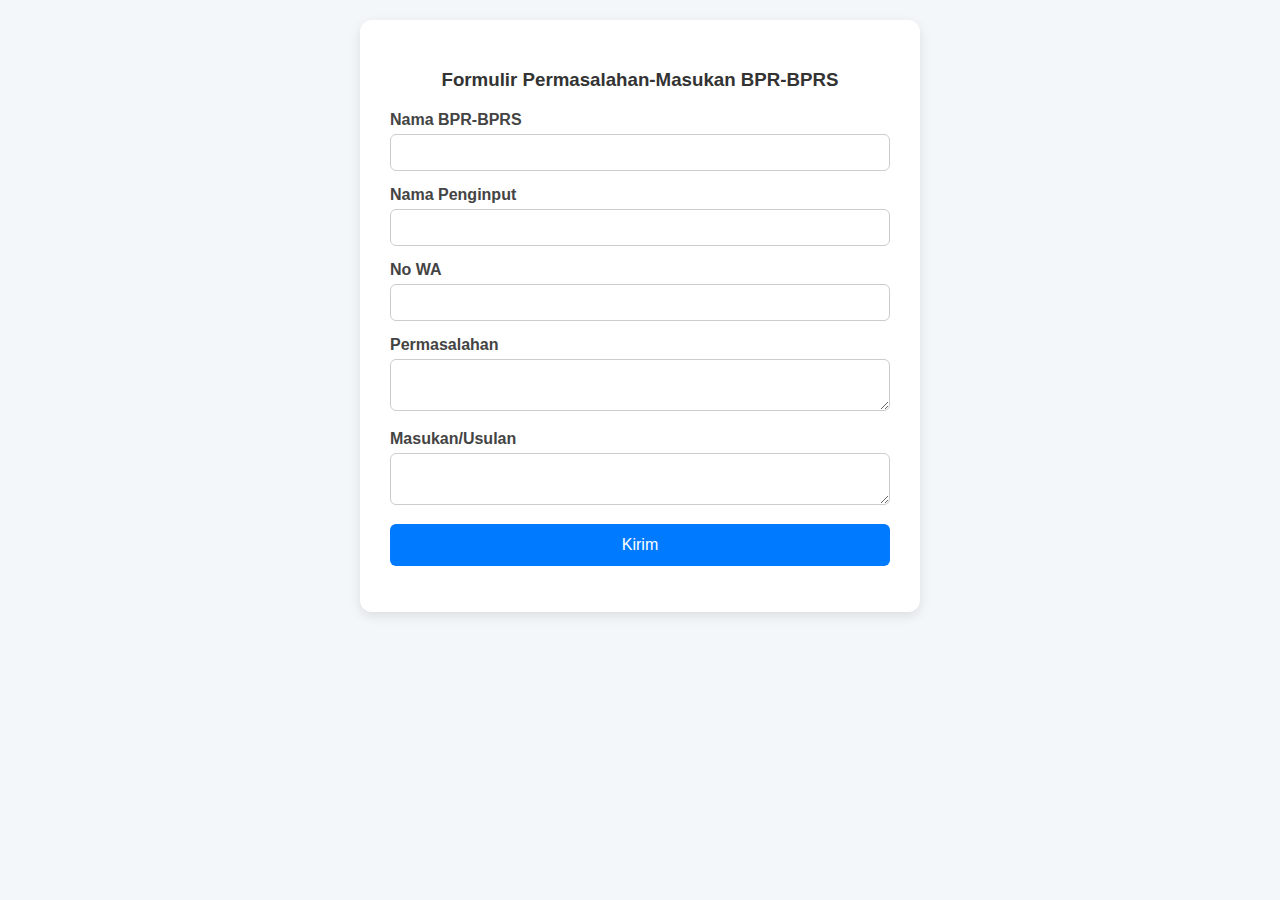
<file: index.html>
<!DOCTYPE html>
<html lang="id">
<head>
  <meta charset="UTF-8" />
  <meta name="viewport" content="width=device-width, initial-scale=1.0"/>
  <title>Formulir BPR-BPRS</title>
  <link rel="stylesheet" href="styles.css" />
</head>
<body>
  <div class="container">
    <h3>Formulir Permasalahan-Masukan BPR-BPRS</h3>

    <form id="formInput">
      <label>Nama BPR-BPRS
        <input type="text" name="bprName" required />
      </label>

      <label>Nama Penginput
        <input type="text" name="penginput" required />
      </label>

      <label>No WA
        <input type="tel" name="noWA" required />
      </label>

      <label>Permasalahan
        <textarea name="permasalahan" required></textarea>
      </label>

      <label>Masukan/Usulan
        <textarea name="usulan" required></textarea>
      </label>

      <button type="submit">Kirim</button>
    </form>
    <p id="response"></p>
  </div>


  <!-- TAMBAHKAN DI HTML ANDA -->
<style>
  #progressWrapper {
    display: none;
    margin-top: 8px;
  }
  #progressBar {
    width: 0%;
    height: 6px;
    background: #22c55e;
    transition: width .2s;
  }
  @keyframes blinkGreen {
    0%,100% { color: #16a34a; }
    50%      { color: transparent; }
  }
  .blinkGreen {
    animation: blinkGreen .5s ease 6;   /* 6 = 3x on/off */
  }
</style>

<div id="progressWrapper">
  <div id="progressBar"></div>
</div>
<div id="response"></div>
  <script src="script.js"></script>
</body>
</html>
</file>
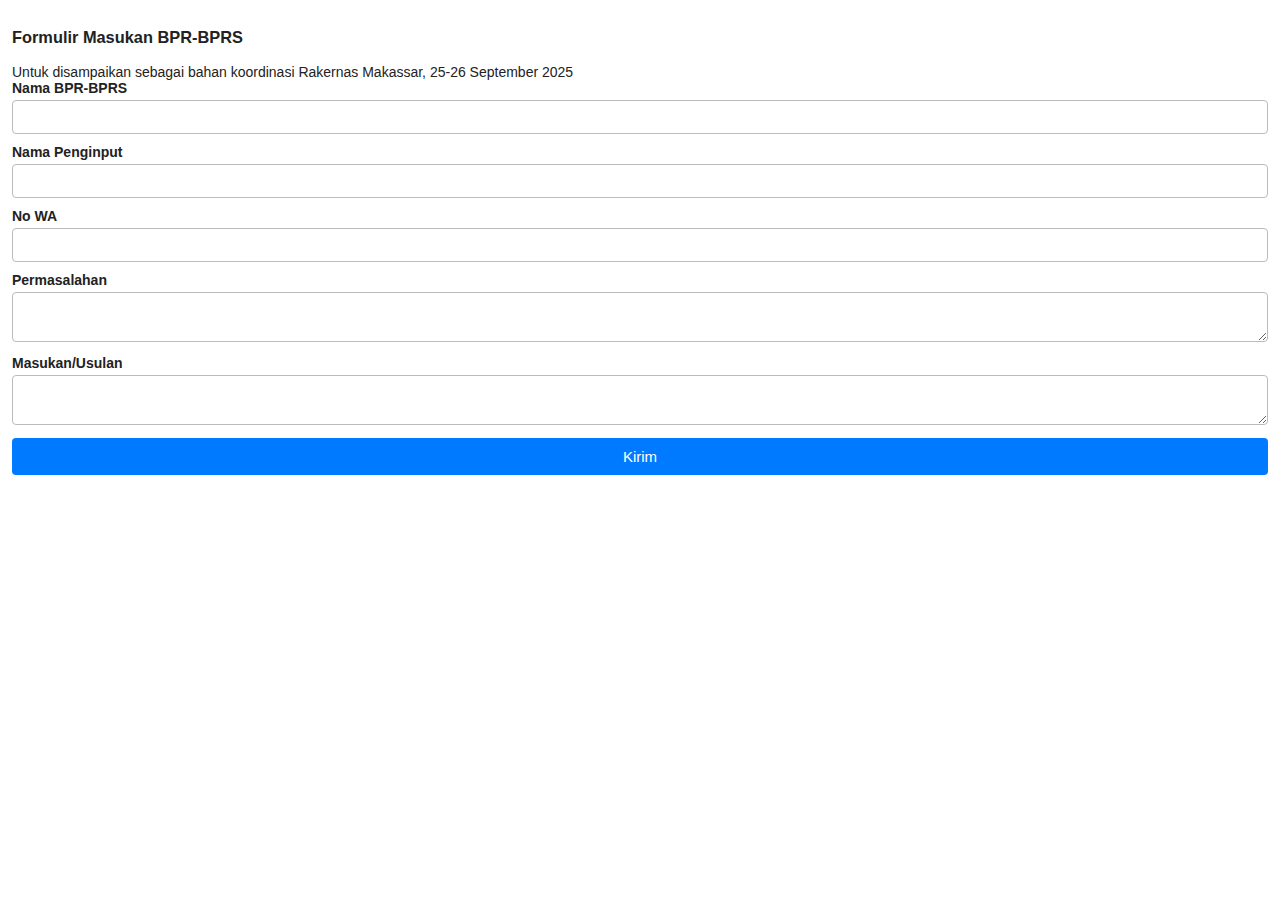
<file: Rakernas2025/index.html>
<!DOCTYPE html>
<html lang="id">
<head>
  <meta charset="UTF-8" />
  <meta name="viewport" content="width=device-width, initial-scale=1.0"/>
  <title>Formulir BPR-BPRS</title>
  <link rel="stylesheet" href="styles.css" />
</head>
<body>
  <div class="container">
    <h3>Formulir Masukan BPR-BPRS</h3>
    <a>Untuk disampaikan sebagai bahan koordinasi Rakernas Makassar, 25-26 September 2025</a>
    <form id="formInput">
      <label>Nama BPR-BPRS
        <input type="text" name="bprName" required />
      </label>

      <label>Nama Penginput
        <input type="text" name="penginput" required />
      </label>

      <label>No WA
        <input type="tel" name="noWA" required />
      </label>

      <label>Permasalahan
        <textarea name="permasalahan" required></textarea>
      </label>

      <label>Masukan/Usulan
        <textarea name="usulan" required></textarea>
      </label>

      <button type="submit">Kirim</button>
    </form>
    <p id="response"></p>
  </div>


  <!-- TAMBAHKAN DI HTML ANDA -->
<style>
  #progressWrapper {
    display: none;
    margin-top: 8px;
  }
  #progressBar {
    width: 0%;
    height: 6px;
    background: #22c55e;
    transition: width .2s;
  }
  @keyframes blinkGreen {
    0%,100% { color: #16a34a; }
    50%      { color: transparent; }
  }
  .blinkGreen {
    animation: blinkGreen .5s ease 6;   /* 6 = 3x on/off */
  }
</style>

<div id="progressWrapper">
  <div id="progressBar"></div>
</div>
<div id="response"></div>
  <script src="script.js"></script>
</body>
</html>
</file>
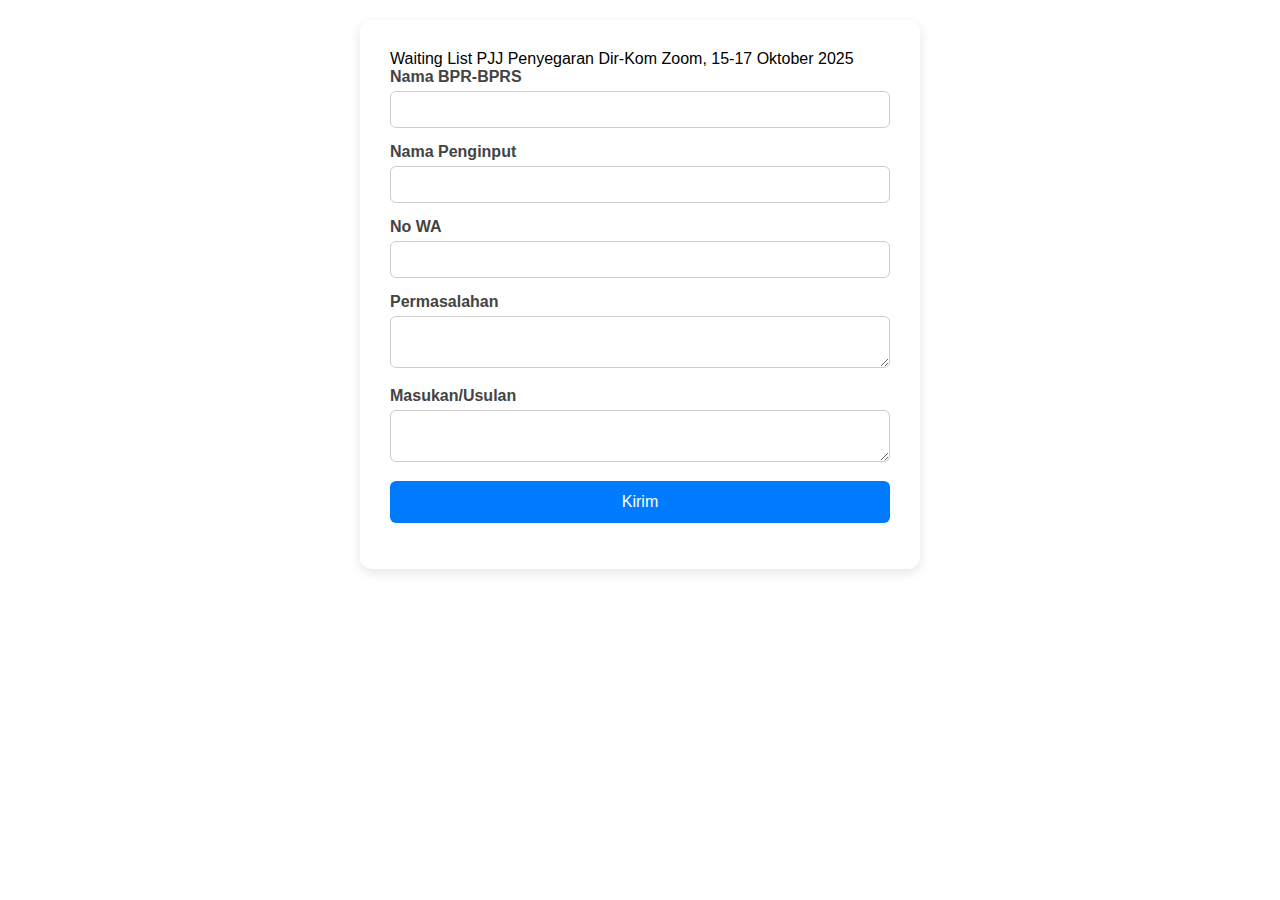
<file: WaitingListP1517Okt/index.html>
<!DOCTYPE html>
<html lang="id">
<head>
  <meta charset="UTF-8" />
  <meta name="viewport" content="width=device-width, initial-scale=1.0"/>
  <title>Formulir BPR-BPRS</title>
  <link rel="stylesheet" href="styles.css" />
</head>
<body>
  <div class="container">
    Waiting List PJJ Penyegaran Dir-Kom
    Zoom, 15-17 Oktober 2025

    <form id="formInput">
      <label>Nama BPR-BPRS
        <input type="text" name="bprName" required />
      </label>

      <label>Nama Penginput
        <input type="text" name="penginput" required />
      </label>

      <label>No WA
        <input type="tel" name="noWA" required />
      </label>

      <label>Permasalahan
        <textarea name="permasalahan" required></textarea>
      </label>

      <label>Masukan/Usulan
        <textarea name="usulan" required></textarea>
      </label>

      <button type="submit">Kirim</button>
    </form>
    <p id="response"></p>
  </div>


  <!-- TAMBAHKAN DI HTML ANDA -->
<style>
  #progressWrapper {
    display: none;
    margin-top: 8px;
  }
  #progressBar {
    width: 0%;
    height: 6px;
    background: #22c55e;
    transition: width .2s;
  }
  @keyframes blinkGreen {
    0%,100% { color: #16a34a; }
    50%      { color: transparent; }
  }
  .blinkGreen {
    animation: blinkGreen .5s ease 6;   /* 6 = 3x on/off */
  }
</style>

<div id="progressWrapper">
  <div id="progressBar"></div>
</div>
<div id="response"></div>
  <script src="script.js"></script>
</body>
</html>
</file>
<file: styles.css>
body {
  font-family: 'Segoe UI', sans-serif;
  background: #f4f7fa;
  margin: 0;
  padding: 20px;
}

.container {
  max-width: 500px;
  margin: auto;
  background: #fff;
  padding: 30px;
  border-radius: 12px;
  box-shadow: 0 4px 12px rgba(0,0,0,0.1);
}

h3 {
  text-align: center;
  margin-bottom: 20px;
  color: #333;
}

label {
  display: block;
  margin-bottom: 15px;
  font-weight: 600;
  color: #444;
}

input, textarea {
  width: 100%;
  padding: 10px;
  margin-top: 5px;
  border: 1px solid #ccc;
  border-radius: 6px;
  box-sizing: border-box;
}

button {
  width: 100%;
  padding: 12px;
  background: #007bff;
  color: #fff;
  border: none;
  border-radius: 6px;
  font-size: 16px;
  cursor: pointer;
}

button:hover {
  background: #0056b3;
}

#response {
  margin-top: 15px;
  text-align: center;
  font-weight: bold;
}
</file>
<file: Rakernas2025/styles.css>
/* ---------- MINIMALIS ---------- */
*{box-sizing:border-box}
body{margin:0;font-family:"Segoe UI",Arial,sans-serif;background:#fff;color:#222;font-size:14px}
.container{padding:12px}
h2{margin:0 0 4px 0;font-size:18px;text-align:center}
.sub{margin:0 0 16px 0;font-size:12px;text-align:center;color:#555}
label{display:block;margin-bottom:10px;font-weight:600}
input,textarea{width:100%;padding:8px;margin-top:4px;border:1px solid #bbb;border-radius:4px;font-size:14px}
button{width:100%;padding:10px;background:#007bff;color:#fff;border:none;border-radius:4px;font-size:15px;cursor:pointer}
button:hover{background:#0056b3}
#response{margin-top:10px;text-align:center;font-weight:bold;font-size:13px}
</file>
<file: WaitingListP1517Okt/styles.css>
body {
  font-family: 'Segoe UI', sans-serif;
  background: #ffffff;
  margin: 0;
  padding: 20px;
header{padding:12px 0;border-bottom:2px solid var(--primary)}
header h2{margin:0;font-size:1.1rem}
header h2{margin:2px 0;font-size:1.1rem;color:#555}
}

.container {
  max-width: 500px;
  margin: auto;
  background: #fff;
  padding: 30px;
  border-radius: 12px;
  box-shadow: 0 4px 12px rgba(0,0,0,0.1);
}

h2 {
  text-align: center;
  margin-bottom: 20px;
  color: #333;
}

label {
  display: block;
  margin-bottom: 15px;
  font-weight: 600;
  color: #444;
}

input, textarea {
  width: 100%;
  padding: 10px;
  margin-top: 5px;
  border: 1px solid #ccc;
  border-radius: 6px;
  box-sizing: border-box;
}

button {
  width: 100%;
  padding: 12px;
  background: #007bff;
  color: #fff;
  border: none;
  border-radius: 6px;
  font-size: 16px;
  cursor: pointer;
}

button:hover {
  background: #0056b3;
}

#response {
  margin-top: 15px;
  text-align: center;
  font-weight: bold;
}
</file>
